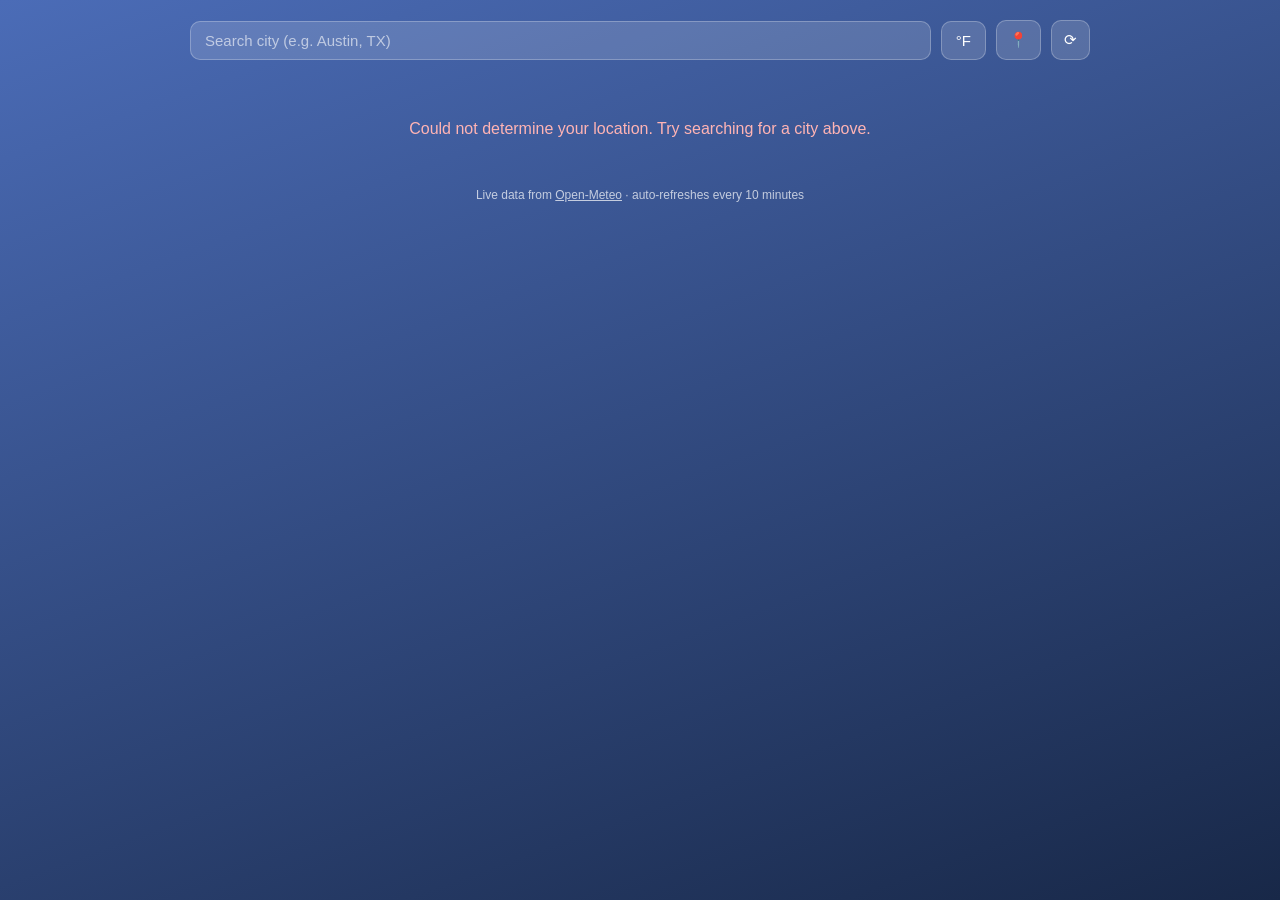
<file: weather-app/index.html>
<!DOCTYPE html>
<html lang="en">
<head>
<meta charset="UTF-8">
<meta name="viewport" content="width=device-width, initial-scale=1.0">
<title>Weather Now</title>
<style>
  :root {
    --bg1: #4b6cb7;
    --bg2: #182848;
    --card-bg: rgba(255,255,255,0.12);
    --card-border: rgba(255,255,255,0.25);
    --text: #ffffff;
    --text-dim: rgba(255,255,255,0.7);
  }
  * { box-sizing: border-box; }
  body {
    margin: 0;
    min-height: 100vh;
    font-family: -apple-system, BlinkMacSystemFont, "Segoe UI", Roboto, Helvetica, Arial, sans-serif;
    color: var(--text);
    background: linear-gradient(160deg, var(--bg1), var(--bg2));
    transition: background 1s ease;
    padding: 20px;
  }
  .app {
    max-width: 900px;
    margin: 0 auto;
  }
  .topbar {
    display: flex;
    gap: 10px;
    flex-wrap: wrap;
    align-items: center;
    margin-bottom: 20px;
  }
  .search {
    flex: 1;
    min-width: 200px;
    display: flex;
    gap: 8px;
  }
  input[type="text"] {
    flex: 1;
    padding: 10px 14px;
    border-radius: 10px;
    border: 1px solid var(--card-border);
    background: rgba(255,255,255,0.15);
    color: var(--text);
    font-size: 15px;
    outline: none;
  }
  input[type="text"]::placeholder { color: rgba(255,255,255,0.6); }
  button {
    cursor: pointer;
    border: 1px solid var(--card-border);
    background: rgba(255,255,255,0.15);
    color: var(--text);
    padding: 10px 14px;
    border-radius: 10px;
    font-size: 15px;
    transition: background 0.2s ease;
  }
  button:hover { background: rgba(255,255,255,0.28); }
  .icon-btn { padding: 10px 12px; }
  .autocomplete {
    position: relative;
  }
  .suggestions {
    position: absolute;
    top: 46px;
    left: 0;
    right: 0;
    background: #1f2a44;
    border: 1px solid var(--card-border);
    border-radius: 10px;
    overflow: hidden;
    z-index: 20;
    box-shadow: 0 8px 24px rgba(0,0,0,0.4);
  }
  .suggestions div {
    padding: 10px 14px;
    cursor: pointer;
    font-size: 14px;
  }
  .suggestions div:hover { background: rgba(255,255,255,0.15); }

  .card {
    background: var(--card-bg);
    border: 1px solid var(--card-border);
    border-radius: 20px;
    padding: 24px;
    backdrop-filter: blur(10px);
    margin-bottom: 20px;
  }
  .status-line {
    display: flex;
    justify-content: space-between;
    align-items: center;
    font-size: 13px;
    color: var(--text-dim);
    margin-bottom: 16px;
    flex-wrap: wrap;
    gap: 8px;
  }
  .location-name {
    font-size: 22px;
    font-weight: 600;
  }
  .current-main {
    display: flex;
    align-items: center;
    justify-content: space-between;
    flex-wrap: wrap;
    gap: 16px;
  }
  .current-left { display: flex; align-items: center; gap: 18px; }
  .current-icon { font-size: 64px; line-height: 1; }
  .current-temp { font-size: 56px; font-weight: 300; }
  .current-desc { font-size: 16px; color: var(--text-dim); margin-top: 4px; }
  .feels-like { font-size: 14px; color: var(--text-dim); }

  .stats-grid {
    display: grid;
    grid-template-columns: repeat(auto-fit, minmax(120px, 1fr));
    gap: 14px;
    margin-top: 20px;
  }
  .stat {
    background: rgba(255,255,255,0.08);
    border-radius: 12px;
    padding: 12px 14px;
  }
  .stat-label { font-size: 12px; color: var(--text-dim); text-transform: uppercase; letter-spacing: 0.05em; }
  .stat-value { font-size: 18px; font-weight: 600; margin-top: 4px; }

  .section-title { font-size: 15px; font-weight: 600; margin-bottom: 12px; color: var(--text-dim); text-transform: uppercase; letter-spacing: 0.05em; }

  .hourly-row {
    display: flex;
    gap: 12px;
    overflow-x: auto;
    padding-bottom: 8px;
  }
  .hour-item {
    flex: 0 0 auto;
    text-align: center;
    background: rgba(255,255,255,0.08);
    border-radius: 12px;
    padding: 12px 14px;
    min-width: 70px;
  }
  .hour-item .hour-time { font-size: 12px; color: var(--text-dim); }
  .hour-item .hour-icon { font-size: 26px; margin: 6px 0; }
  .hour-item .hour-temp { font-size: 15px; font-weight: 600; }

  .daily-list { display: flex; flex-direction: column; gap: 8px; }
  .day-item {
    display: flex;
    align-items: center;
    gap: 12px;
    background: rgba(255,255,255,0.08);
    border-radius: 12px;
    padding: 12px 16px;
  }
  .day-name { width: 90px; font-size: 14px; font-weight: 600; }
  .day-icon { font-size: 24px; width: 36px; text-align: center; }
  .day-desc { flex: 1; font-size: 13px; color: var(--text-dim); }
  .day-range { font-size: 14px; font-weight: 600; white-space: nowrap; }
  .day-range .lo { color: var(--text-dim); font-weight: 400; margin-left: 6px; }

  .msg {
    text-align: center;
    padding: 40px 20px;
    color: var(--text-dim);
  }
  .msg.error { color: #ffb4b4; }
  .spinner {
    width: 32px; height: 32px;
    border: 3px solid rgba(255,255,255,0.25);
    border-top-color: #fff;
    border-radius: 50%;
    margin: 0 auto 16px;
    animation: spin 0.9s linear infinite;
  }
  @keyframes spin { to { transform: rotate(360deg); } }

  .hidden { display: none !important; }

  footer {
    text-align: center;
    font-size: 12px;
    color: var(--text-dim);
    margin-top: 10px;
  }
  footer a { color: var(--text-dim); }
</style>
</head>
<body>
<div class="app">
  <div class="topbar">
    <div class="search autocomplete">
      <input type="text" id="searchInput" placeholder="Search city (e.g. Austin, TX)" autocomplete="off">
      <div id="suggestions" class="suggestions hidden"></div>
    </div>
    <button id="unitToggle" title="Toggle °C/°F">°F</button>
    <button id="locateBtn" class="icon-btn" title="Use my location">📍</button>
    <button id="refreshBtn" class="icon-btn" title="Refresh now">⟳</button>
  </div>

  <div id="loadingMsg" class="msg">
    <div class="spinner"></div>
    Locating you and fetching live weather…
  </div>

  <div id="errorMsg" class="msg error hidden"></div>

  <div id="content" class="hidden">
    <div class="card">
      <div class="status-line">
        <span id="lastUpdated">Updated just now</span>
        <span id="sourceTag">Source: Open-Meteo</span>
      </div>
      <div class="location-name" id="locationName">—</div>
      <div class="current-main">
        <div class="current-left">
          <div class="current-icon" id="currentIcon">☀️</div>
          <div>
            <div class="current-temp"><span id="currentTemp">--</span>°</div>
            <div class="current-desc" id="currentDesc">—</div>
            <div class="feels-like" id="feelsLike"></div>
          </div>
        </div>
      </div>
      <div class="stats-grid" id="statsGrid"></div>
    </div>

    <div class="card">
      <div class="section-title">Next 24 Hours</div>
      <div class="hourly-row" id="hourlyRow"></div>
    </div>

    <div class="card">
      <div class="section-title">7-Day Forecast</div>
      <div class="daily-list" id="dailyList"></div>
    </div>
  </div>

  <footer>Live data from <a href="https://open-meteo.com" target="_blank" rel="noopener">Open-Meteo</a> · auto-refreshes every 10 minutes</footer>
</div>

<script>
(function () {
  const state = {
    lat: null,
    lon: null,
    locationName: '',
    unit: 'fahrenheit', // 'fahrenheit' | 'celsius'
    windUnit: 'mph',
    refreshTimer: null,
    tickTimer: null,
    lastFetchedAt: null,
    searchDebounce: null,
  };

  const el = {
    loadingMsg: document.getElementById('loadingMsg'),
    errorMsg: document.getElementById('errorMsg'),
    content: document.getElementById('content'),
    locationName: document.getElementById('locationName'),
    currentIcon: document.getElementById('currentIcon'),
    currentTemp: document.getElementById('currentTemp'),
    currentDesc: document.getElementById('currentDesc'),
    feelsLike: document.getElementById('feelsLike'),
    statsGrid: document.getElementById('statsGrid'),
    hourlyRow: document.getElementById('hourlyRow'),
    dailyList: document.getElementById('dailyList'),
    lastUpdated: document.getElementById('lastUpdated'),
    unitToggle: document.getElementById('unitToggle'),
    locateBtn: document.getElementById('locateBtn'),
    refreshBtn: document.getElementById('refreshBtn'),
    searchInput: document.getElementById('searchInput'),
    suggestions: document.getElementById('suggestions'),
  };

  const WEATHER_CODES = {
    0: ['Clear sky', '☀️'],
    1: ['Mainly clear', '🌤️'],
    2: ['Partly cloudy', '⛅'],
    3: ['Overcast', '☁️'],
    45: ['Fog', '🌫️'],
    48: ['Depositing rime fog', '🌫️'],
    51: ['Light drizzle', '🌦️'],
    53: ['Drizzle', '🌦️'],
    55: ['Dense drizzle', '🌦️'],
    56: ['Freezing drizzle', '🌧️'],
    57: ['Dense freezing drizzle', '🌧️'],
    61: ['Light rain', '🌧️'],
    63: ['Rain', '🌧️'],
    65: ['Heavy rain', '🌧️'],
    66: ['Freezing rain', '🌧️'],
    67: ['Heavy freezing rain', '🌧️'],
    71: ['Light snow', '🌨️'],
    73: ['Snow', '🌨️'],
    75: ['Heavy snow', '❄️'],
    77: ['Snow grains', '🌨️'],
    80: ['Light showers', '🌦️'],
    81: ['Showers', '🌧️'],
    82: ['Violent showers', '⛈️'],
    85: ['Snow showers', '🌨️'],
    86: ['Heavy snow showers', '❄️'],
    95: ['Thunderstorm', '⛈️'],
    96: ['Thunderstorm w/ hail', '⛈️'],
    99: ['Severe thunderstorm', '⛈️'],
  };

  const BG_BY_GROUP = {
    clear: ['#3a7bd5', '#1c2b4a'],
    cloud: ['#616f8a', '#232b3e'],
    fog:   ['#7f8c9f', '#2c3444'],
    rain:  ['#3e4f6b', '#141c2b'],
    snow:  ['#5b7a9d', '#26344a'],
    storm: ['#2c2c54', '#0f0f1e'],
    night: ['#0f1729', '#000000'],
  };

  function weatherInfo(code) {
    return WEATHER_CODES[code] || ['Unknown', '❓'];
  }

  function weatherGroup(code, isDay) {
    if (!isDay) return 'night';
    if (code === 0 || code === 1) return 'clear';
    if ([2,3].includes(code)) return 'cloud';
    if ([45,48].includes(code)) return 'fog';
    if ([51,53,55,56,57,61,63,65,66,67,80,81,82].includes(code)) return 'rain';
    if ([71,73,75,77,85,86].includes(code)) return 'snow';
    if ([95,96,99].includes(code)) return 'storm';
    return 'cloud';
  }

  function setBackground(code, isDay) {
    const group = weatherGroup(code, isDay);
    const [c1, c2] = BG_BY_GROUP[group] || BG_BY_GROUP.cloud;
    document.body.style.background = `linear-gradient(160deg, ${c1}, ${c2})`;
  }

  function round(n) { return Math.round(n); }

  function windDirLabel(deg) {
    const dirs = ['N','NNE','NE','ENE','E','ESE','SE','SSE','S','SSW','SW','WSW','W','WNW','NW','NNW'];
    return dirs[Math.round(deg / 22.5) % 16];
  }

  function fmtHour(isoStr) {
    const d = new Date(isoStr);
    return d.toLocaleTimeString([], { hour: 'numeric' });
  }

  function fmtDay(isoStr) {
    const d = new Date(isoStr + 'T00:00:00');
    return d.toLocaleDateString([], { weekday: 'short' });
  }

  function showLoading(msg) {
    el.loadingMsg.classList.remove('hidden');
    el.loadingMsg.innerHTML = `<div class="spinner"></div>${msg || 'Loading…'}`;
    el.errorMsg.classList.add('hidden');
    el.content.classList.add('hidden');
  }

  function showError(msg) {
    el.errorMsg.textContent = msg;
    el.errorMsg.classList.remove('hidden');
    el.loadingMsg.classList.add('hidden');
  }

  function showContent() {
    el.loadingMsg.classList.add('hidden');
    el.errorMsg.classList.add('hidden');
    el.content.classList.remove('hidden');
  }

  async function fetchJSON(url) {
    const res = await fetch(url);
    if (!res.ok) throw new Error(`Request failed (${res.status})`);
    return res.json();
  }

  async function reverseGeocode(lat, lon) {
    try {
      const data = await fetchJSON(`https://api.bigdatacloud.net/data/reverse-geocode-client?latitude=${lat}&longitude=${lon}&localityLanguage=en`);
      const city = data.city || data.locality || data.principalSubdivision || 'Unknown location';
      const region = data.principalSubdivision && data.principalSubdivision !== city ? data.principalSubdivision : '';
      const country = data.countryName || '';
      return [city, region, country].filter(Boolean).join(', ');
    } catch (e) {
      return `${lat.toFixed(2)}, ${lon.toFixed(2)}`;
    }
  }

  async function ipFallback() {
    showLoading('Location permission unavailable — estimating from your network location…');
    try {
      const data = await fetchJSON('https://ipapi.co/json/');
      if (data.latitude == null || data.longitude == null) throw new Error('no coords');
      state.lat = data.latitude;
      state.lon = data.longitude;
      state.locationName = [data.city, data.region, data.country_name].filter(Boolean).join(', ') || 'Your area';
      await loadWeather();
    } catch (e) {
      showError('Could not determine your location. Try searching for a city above.');
    }
  }

  function locateMe() {
    showLoading('Locating you and fetching live weather…');
    if (!navigator.geolocation) {
      ipFallback();
      return;
    }
    navigator.geolocation.getCurrentPosition(
      async (pos) => {
        state.lat = pos.coords.latitude;
        state.lon = pos.coords.longitude;
        state.locationName = await reverseGeocode(state.lat, state.lon);
        await loadWeather();
      },
      () => ipFallback(),
      { enableHighAccuracy: false, timeout: 8000, maximumAge: 300000 }
    );
  }

  function buildWeatherUrl(lat, lon) {
    const tempUnit = state.unit;
    const windUnit = state.unit === 'fahrenheit' ? 'mph' : 'kmh';
    state.windUnit = windUnit === 'mph' ? 'mph' : 'km/h';
    const params = new URLSearchParams({
      latitude: lat,
      longitude: lon,
      current: 'temperature_2m,relative_humidity_2m,apparent_temperature,is_day,precipitation,weather_code,wind_speed_10m,wind_direction_10m,surface_pressure',
      hourly: 'temperature_2m,weather_code,precipitation_probability',
      daily: 'weather_code,temperature_2m_max,temperature_2m_min,sunrise,sunset,uv_index_max',
      temperature_unit: tempUnit,
      wind_speed_unit: windUnit,
      precipitation_unit: 'inch',
      timezone: 'auto',
      forecast_days: '7',
    });
    return `https://api.open-meteo.com/v1/forecast?${params.toString()}`;
  }

  async function loadWeather() {
    if (state.lat == null || state.lon == null) return;
    try {
      const url = buildWeatherUrl(state.lat, state.lon);
      const data = await fetchJSON(url);
      render(data);
      state.lastFetchedAt = Date.now();
      showContent();
      restartAutoRefresh();
      startTicker();
    } catch (e) {
      showError('Could not reach the weather service. Check your connection and try again.');
    }
  }

  function render(data) {
    const cur = data.current;
    const [desc, icon] = weatherInfo(cur.weather_code);
    const isDay = !!cur.is_day;

    el.locationName.textContent = state.locationName || 'Current location';
    el.currentIcon.textContent = isDay ? icon : (icon === '☀️' ? '🌙' : icon);
    el.currentTemp.textContent = round(cur.temperature_2m);
    el.currentDesc.textContent = desc;
    el.feelsLike.textContent = `Feels like ${round(cur.apparent_temperature)}°`;
    setBackground(cur.weather_code, isDay);

    const unitSym = state.unit === 'fahrenheit' ? '°F' : '°C';
    el.statsGrid.innerHTML = `
      <div class="stat"><div class="stat-label">Humidity</div><div class="stat-value">${round(cur.relative_humidity_2m)}%</div></div>
      <div class="stat"><div class="stat-label">Wind</div><div class="stat-value">${round(cur.wind_speed_10m)} ${state.windUnit} ${windDirLabel(cur.wind_direction_10m)}</div></div>
      <div class="stat"><div class="stat-label">Pressure</div><div class="stat-value">${round(cur.surface_pressure)} hPa</div></div>
      <div class="stat"><div class="stat-label">UV Index</div><div class="stat-value">${data.daily.uv_index_max ? Math.round(data.daily.uv_index_max[0]) : '—'}</div></div>
      <div class="stat"><div class="stat-label">Sunrise</div><div class="stat-value">${fmtHour(data.daily.sunrise[0])}</div></div>
      <div class="stat"><div class="stat-label">Sunset</div><div class="stat-value">${fmtHour(data.daily.sunset[0])}</div></div>
    `;

    // hourly - next 24 from now
    const nowIso = data.current.time;
    const hourly = data.hourly;
    let startIdx = hourly.time.findIndex(t => t >= nowIso);
    if (startIdx === -1) startIdx = 0;
    const slice = [];
    for (let i = startIdx; i < Math.min(startIdx + 24, hourly.time.length); i++) {
      slice.push({
        time: hourly.time[i],
        temp: hourly.temperature_2m[i],
        code: hourly.weather_code[i],
        pop: hourly.precipitation_probability[i],
      });
    }
    el.hourlyRow.innerHTML = slice.map(h => {
      const [, hicon] = weatherInfo(h.code);
      return `<div class="hour-item">
        <div class="hour-time">${fmtHour(h.time)}</div>
        <div class="hour-icon">${hicon}</div>
        <div class="hour-temp">${round(h.temp)}°</div>
      </div>`;
    }).join('');

    // daily
    const daily = data.daily;
    el.dailyList.innerHTML = daily.time.map((t, i) => {
      const [ddesc, dicon] = weatherInfo(daily.weather_code[i]);
      const label = i === 0 ? 'Today' : fmtDay(t);
      return `<div class="day-item">
        <div class="day-name">${label}</div>
        <div class="day-icon">${dicon}</div>
        <div class="day-desc">${ddesc}</div>
        <div class="day-range">${round(daily.temperature_2m_max[i])}°<span class="lo">${round(daily.temperature_2m_min[i])}°</span></div>
      </div>`;
    }).join('');

    el.unitToggle.textContent = state.unit === 'fahrenheit' ? '°F' : '°C';
  }

  function restartAutoRefresh() {
    if (state.refreshTimer) clearInterval(state.refreshTimer);
    state.refreshTimer = setInterval(loadWeather, 10 * 60 * 1000); // every 10 minutes
  }

  function startTicker() {
    if (state.tickTimer) clearInterval(state.tickTimer);
    state.tickTimer = setInterval(updateLastUpdatedLabel, 1000);
    updateLastUpdatedLabel();
  }

  function updateLastUpdatedLabel() {
    if (!state.lastFetchedAt) return;
    const secs = Math.floor((Date.now() - state.lastFetchedAt) / 1000);
    let label;
    if (secs < 5) label = 'Updated just now';
    else if (secs < 60) label = `Updated ${secs}s ago`;
    else label = `Updated ${Math.floor(secs / 60)}m ago`;
    el.lastUpdated.textContent = label;
  }

  async function searchCity(query) {
    if (!query || query.length < 2) {
      el.suggestions.classList.add('hidden');
      return;
    }
    try {
      const data = await fetchJSON(`https://geocoding-api.open-meteo.com/v1/search?name=${encodeURIComponent(query)}&count=5&language=en&format=json`);
      const results = data.results || [];
      if (!results.length) {
        el.suggestions.classList.add('hidden');
        return;
      }
      el.suggestions.innerHTML = results.map((r, i) => {
        const parts = [r.name, r.admin1, r.country].filter(Boolean);
        return `<div data-idx="${i}">${parts.join(', ')}</div>`;
      }).join('');
      el.suggestions.classList.remove('hidden');
      Array.from(el.suggestions.children).forEach((childEl, i) => {
        childEl.addEventListener('click', () => {
          const r = results[i];
          state.lat = r.latitude;
          state.lon = r.longitude;
          state.locationName = [r.name, r.admin1, r.country].filter(Boolean).join(', ');
          el.searchInput.value = '';
          el.suggestions.classList.add('hidden');
          showLoading('Fetching live weather…');
          loadWeather();
        });
      });
    } catch (e) {
      el.suggestions.classList.add('hidden');
    }
  }

  el.searchInput.addEventListener('input', (e) => {
    clearTimeout(state.searchDebounce);
    const q = e.target.value.trim();
    state.searchDebounce = setTimeout(() => searchCity(q), 300);
  });

  document.addEventListener('click', (e) => {
    if (!e.target.closest('.autocomplete')) el.suggestions.classList.add('hidden');
  });

  el.unitToggle.addEventListener('click', () => {
    state.unit = state.unit === 'fahrenheit' ? 'celsius' : 'fahrenheit';
    showLoading('Updating units…');
    loadWeather();
  });

  el.locateBtn.addEventListener('click', locateMe);
  el.refreshBtn.addEventListener('click', () => {
    showLoading('Refreshing…');
    loadWeather();
  });

  locateMe();
})();
</script>
</body>
</html>
</file>
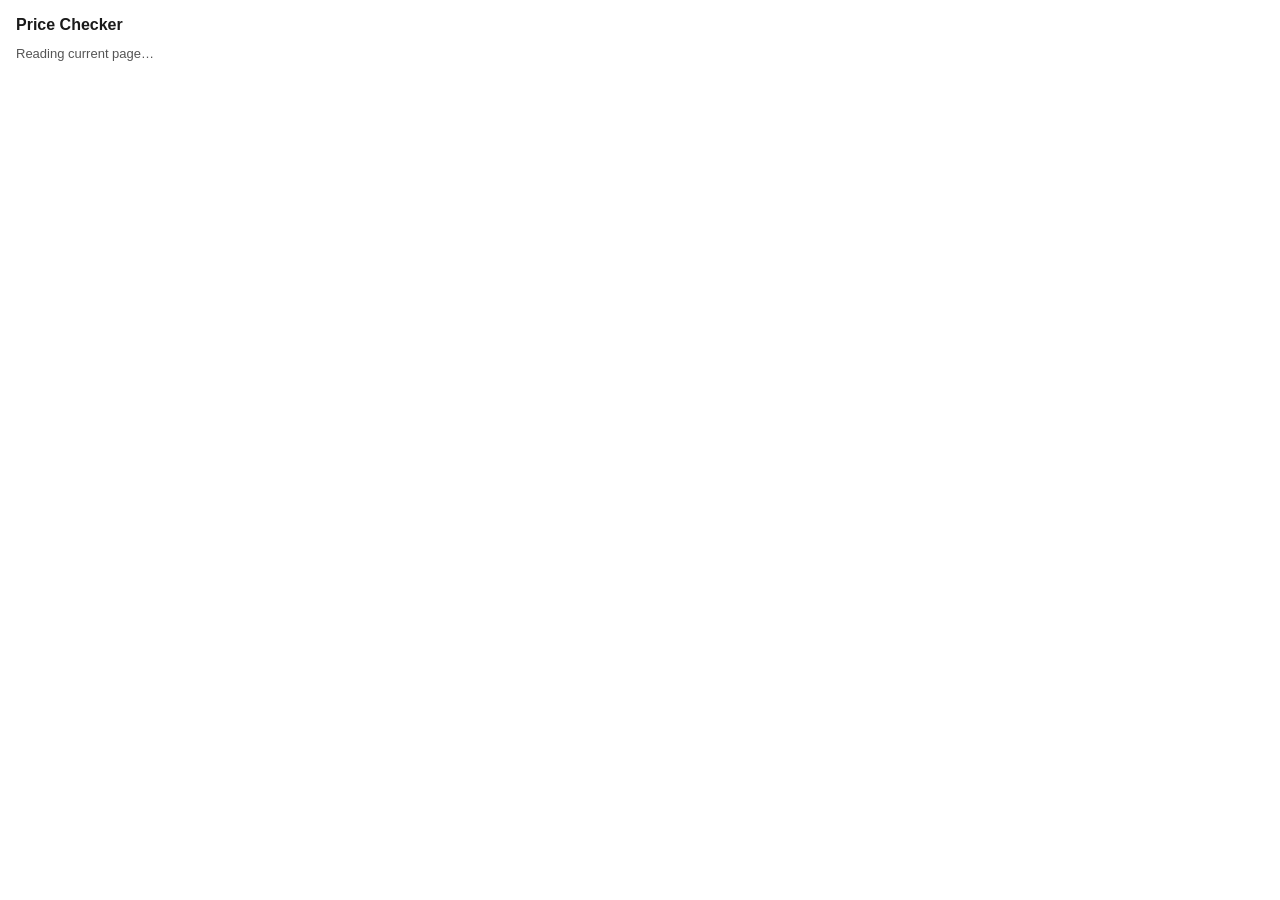
<file: price-checker-extension/popup.html>
<!DOCTYPE html>
<html>
  <head>
    <meta charset="utf-8" />
    <title>Price Checker</title>
    <link rel="stylesheet" href="popup.css" />
  </head>
  <body>
    <h1>Price Checker</h1>

    <div id="status">Reading current page…</div>

    <div id="product" class="hidden">
      <div id="product-title"></div>
      <div id="product-price"></div>
    </div>

    <div id="sites" class="hidden"></div>

    <button id="find-cheaper" class="hidden">Find cheaper elsewhere</button>

    <script src="popup.js"></script>
  </body>
</html>
</file>
<file: price-checker-extension/popup.css>
body {
  font-family: -apple-system, "Segoe UI", Arial, sans-serif;
  width: 320px;
  padding: 16px;
  margin: 0;
  color: #1a1a1a;
}

h1 {
  font-size: 16px;
  margin: 0 0 12px;
}

#status {
  font-size: 13px;
  color: #555;
}

.hidden {
  display: none;
}

#product {
  background: #f5f5f5;
  border-radius: 8px;
  padding: 10px 12px;
  margin-bottom: 12px;
}

#product-title {
  font-size: 13px;
  font-weight: 600;
  margin-bottom: 4px;
  line-height: 1.3;
}

#product-price {
  font-size: 13px;
  color: #2e7d32;
}

#find-cheaper {
  width: 100%;
  padding: 10px;
  background: #1a73e8;
  color: white;
  border: none;
  border-radius: 6px;
  font-size: 14px;
  font-weight: 600;
  cursor: pointer;
  margin-bottom: 10px;
}

#find-cheaper:hover {
  background: #1558b3;
}

#sites {
  display: flex;
  flex-direction: column;
  gap: 6px;
}

.site-link {
  display: flex;
  justify-content: space-between;
  align-items: center;
  padding: 8px 10px;
  background: #fff;
  border: 1px solid #e0e0e0;
  border-radius: 6px;
  font-size: 13px;
  text-decoration: none;
  color: #1a1a1a;
  cursor: pointer;
}

.site-link:hover {
  border-color: #1a73e8;
  background: #f0f6ff;
}
</file>
